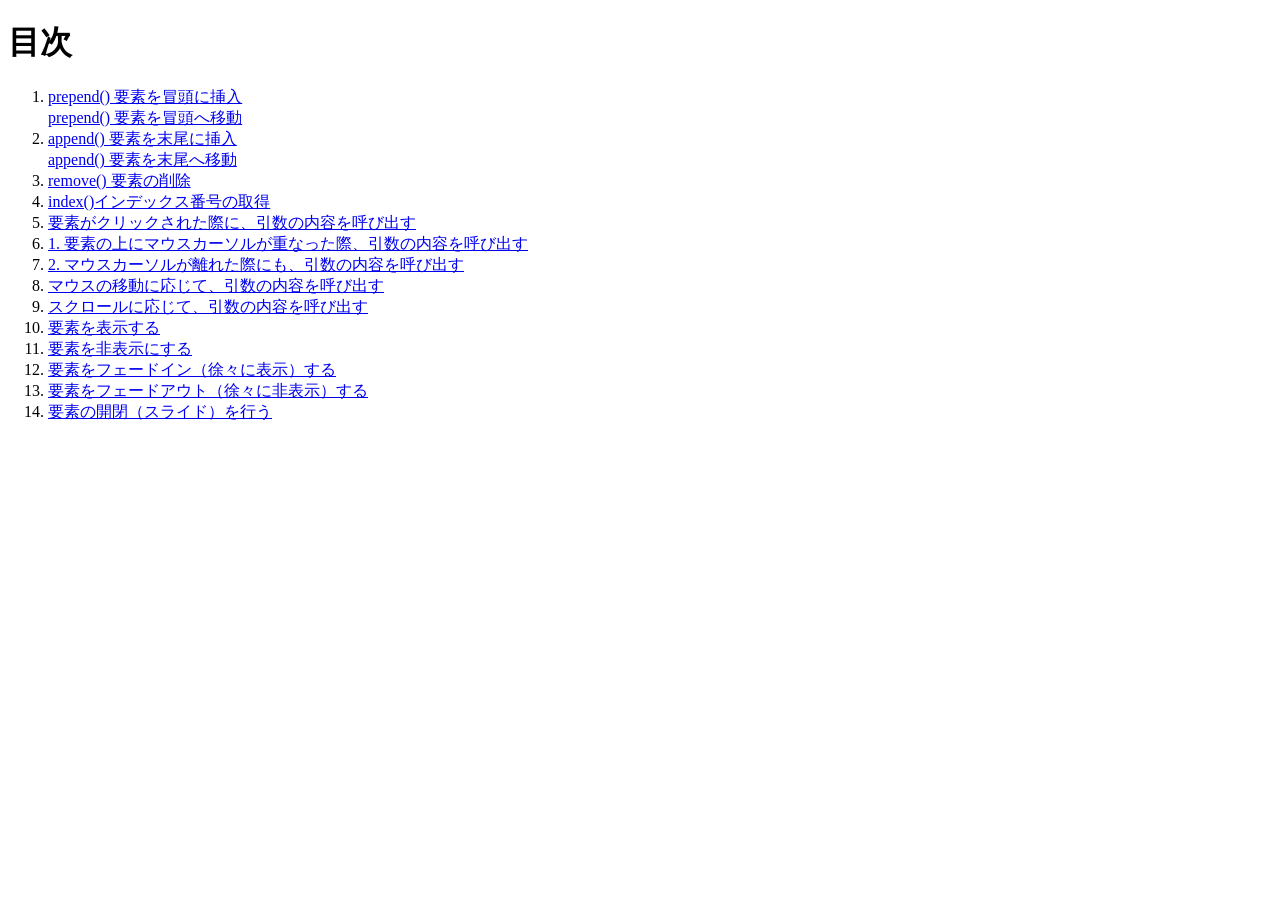
<file: index.html>
<!doctype html>
<html lang="ja">
<head>
  <meta charset="utf-8">
  <title>20260514-js</title>
</head>
<body>
	<h1>目次</h1>

  <ol>
    <li><a href="12_prepend_1/index.html">prepend() 要素を冒頭に挿入</a><br>
    <a href="12_prepend_2/index.html">prepend() 要素を冒頭へ移動</a></li>
    <li><a href="13_append_1/index.html">append() 要素を末尾に挿入</a><br>
    <a href="13_append_2/index.html">append() 要素を末尾へ移動</a></li>
    <li><a href="14_remove/index.html">remove() 要素の削除</a></li>
    <li><a href="15_index/index.html">index()インデックス番号の取得</a></li>
    <li><a href="16_click/index.html">要素がクリックされた際に、引数の内容を呼び出す</a></li>
    <li><a href="17_hover_1/index.html">1. 要素の上にマウスカーソルが重なった際、引数の内容を呼び出す</a></li>
    <li><a href="17_hover_2/index.html">2. マウスカーソルが離れた際にも、引数の内容を呼び出す</a></li>
    <li><a href="18_mousemove/index.html">マウスの移動に応じて、引数の内容を呼び出す</a></li>
    <li><a href="19_scroll/index.html">スクロールに応じて、引数の内容を呼び出す</a></li>
    <li><a href="20_show/index.html">要素を表示する</a></li>
    <li><a href="21_hide/index.html">要素を非表示にする</a></li>
    <li><a href="22_fadein/index.html">要素をフェードイン（徐々に表示）する</a></li>
    <li><a href="23_fadeout/index.html">要素をフェードアウト（徐々に非表示）する</a></li>
    <li><a href="24_slidetoggle/index.html">要素の開閉（スライド）を行う</a></li>

  </ol>
</body>
</html>
</file>
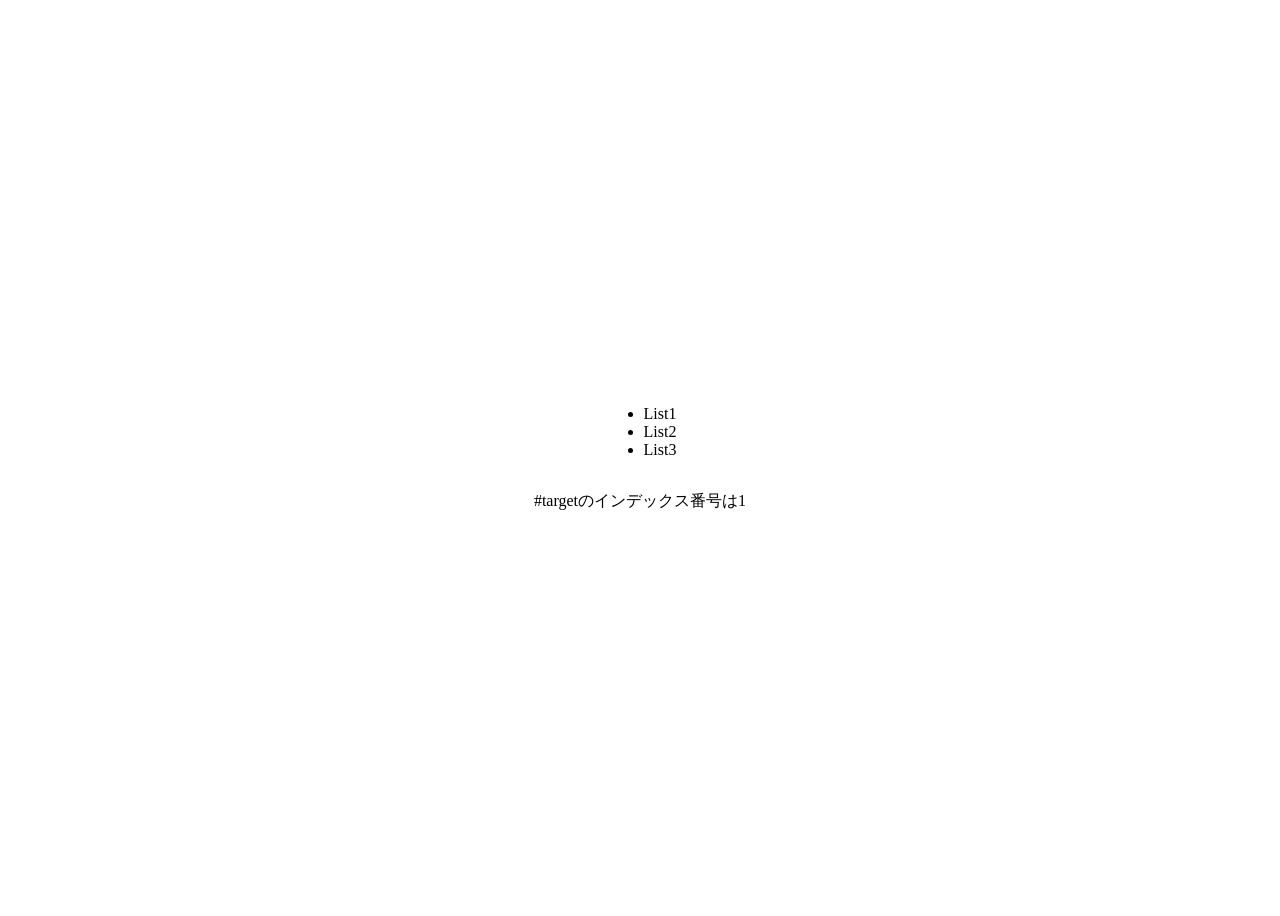
<file: 15_index/index.html>
<!doctype html>
<html>
<head>
  <meta charset="UTF-8">
  <title>インデックス番号の取得</title>
  <!----- CSS ----->
  <link rel="stylesheet" href="style.css">
  <!----- JS ----->
  <!-- jQuery -->
  <script src="https://code.jquery.com/jquery-3.7.0.min.js" integrity="sha256-2Pmvv0kuTBOenSvLm6bvfBSSHrUJ+3A7x6P5Ebd07/g=" crossorigin="anonymous"></script>
</head>
<body>
  
  <!-- HTMLを記述 -->
  <ul>
  <li>List1</li>
  <li id="target">List2</li>
  <li>List3</li>
</ul>

<p></p>
  <!-- script -->
  <script src="script.js"></script>
</body>
</html>
</file>
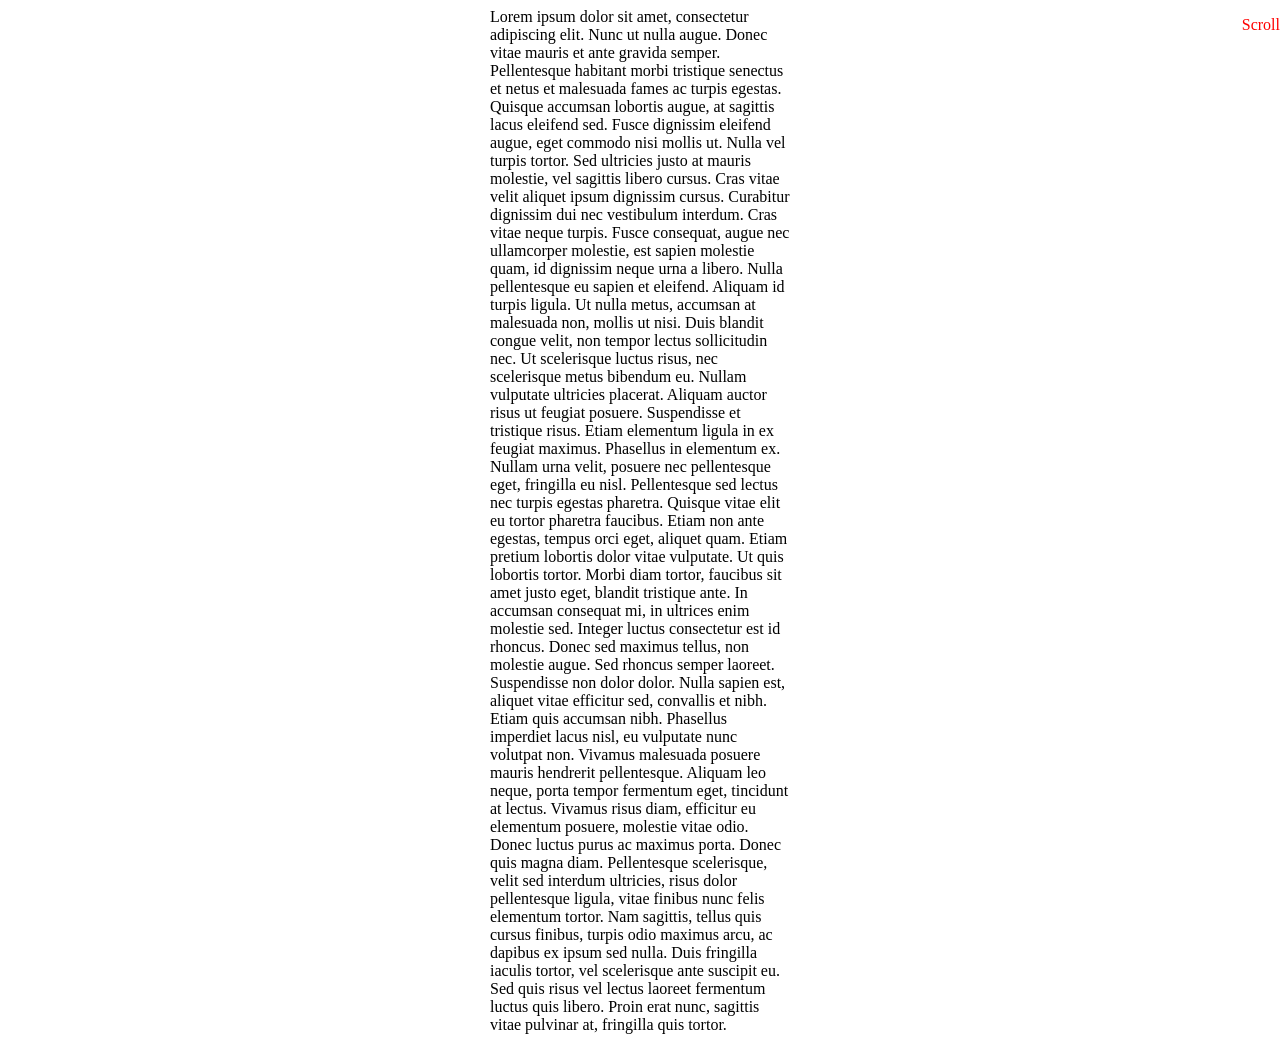
<file: 19_scroll/index.html>
<!doctype html>
<html>
<head>
  <meta charset="UTF-8">
  <title>タイトル</title>
  <!----- CSS ----->
  <link rel="stylesheet" href="style.css">
  <!----- JS ----->
  <!-- jQuery -->
  <script src="https://code.jquery.com/jquery-3.7.0.min.js" integrity="sha256-2Pmvv0kuTBOenSvLm6bvfBSSHrUJ+3A7x6P5Ebd07/g=" crossorigin="anonymous"></script>
</head>
<body>
  
  <!-- HTMLを記述 -->
   <p>Scroll</p>
  <div>Lorem ipsum dolor sit amet, consectetur adipiscing elit. Nunc ut nulla augue. Donec vitae mauris et ante gravida semper. Pellentesque habitant morbi tristique senectus et netus et malesuada fames ac turpis egestas. Quisque accumsan lobortis augue, at sagittis lacus eleifend sed. Fusce dignissim eleifend augue, eget commodo nisi mollis ut. Nulla vel turpis tortor. Sed ultricies justo at mauris molestie, vel sagittis libero cursus. Cras vitae velit aliquet ipsum dignissim cursus.
Curabitur dignissim dui nec vestibulum interdum. Cras vitae neque turpis. Fusce consequat, augue nec ullamcorper molestie, est sapien molestie quam, id dignissim neque urna a libero. Nulla pellentesque eu sapien et eleifend. Aliquam id turpis ligula. Ut nulla metus, accumsan at malesuada non, mollis ut nisi. Duis blandit congue velit, non tempor lectus sollicitudin nec. Ut scelerisque luctus risus, nec scelerisque metus bibendum eu.
Nullam vulputate ultricies placerat. Aliquam auctor risus ut feugiat posuere. Suspendisse et tristique risus. Etiam elementum ligula in ex feugiat maximus. Phasellus in elementum ex. Nullam urna velit, posuere nec pellentesque eget, fringilla eu nisl. Pellentesque sed lectus nec turpis egestas pharetra. Quisque vitae elit eu tortor pharetra faucibus.
Etiam non ante egestas, tempus orci eget, aliquet quam. Etiam pretium lobortis dolor vitae vulputate. Ut quis lobortis tortor. Morbi diam tortor, faucibus sit amet justo eget, blandit tristique ante. In accumsan consequat mi, in ultrices enim molestie sed. Integer luctus consectetur est id rhoncus. Donec sed maximus tellus, non molestie augue. Sed rhoncus semper laoreet. Suspendisse non dolor dolor.
Nulla sapien est, aliquet vitae efficitur sed, convallis et nibh. Etiam quis accumsan nibh. Phasellus imperdiet lacus nisl, eu vulputate nunc volutpat non. Vivamus malesuada posuere mauris hendrerit pellentesque. Aliquam leo neque, porta tempor fermentum eget, tincidunt at lectus. Vivamus risus diam, efficitur eu elementum posuere, molestie vitae odio. Donec luctus purus ac maximus porta. Donec quis magna diam. Pellentesque scelerisque, velit sed interdum ultricies, risus dolor pellentesque ligula, vitae finibus nunc felis elementum tortor. Nam sagittis, tellus quis cursus finibus, turpis odio maximus arcu, ac dapibus ex ipsum sed nulla. Duis fringilla iaculis tortor, vel scelerisque ante suscipit eu. Sed quis risus vel lectus laoreet fermentum luctus quis libero. Proin erat nunc, sagittis vitae pulvinar at, fringilla quis tortor.</div>
  <!-- script -->
  <script src="script.js"></script>
</body>
</html>
</file>
<file: 15_index/style.css>
@charset "utf-8";

/* 表示調整用スタイル */
body {
	/* 最低限の高さを1画面分に設定 */
	min-height:100vh;
	/* 子要素を画面中央に配置 */
	display:flex;
	flex-direction:column;
	justify-content:center;
	align-items:center;
}

/* CSSを記述 */
p {
  margin-top: 1em;
}
</file>
<file: 19_scroll/style.css>
@charset "utf-8";

/* 表示調整用スタイル */
body {
	/* 最低限の高さを1画面分に設定 */
	min-height:100vh;
	/* 子要素を画面中央に配置 */
	display:flex;
	flex-direction:column;
	justify-content:center;
	align-items:center;
}

/* CSSを記述 */
p{

	position: fixed;
	top: 0;
	right: 0;
}
div{
	width: 300px;
}
</file>
